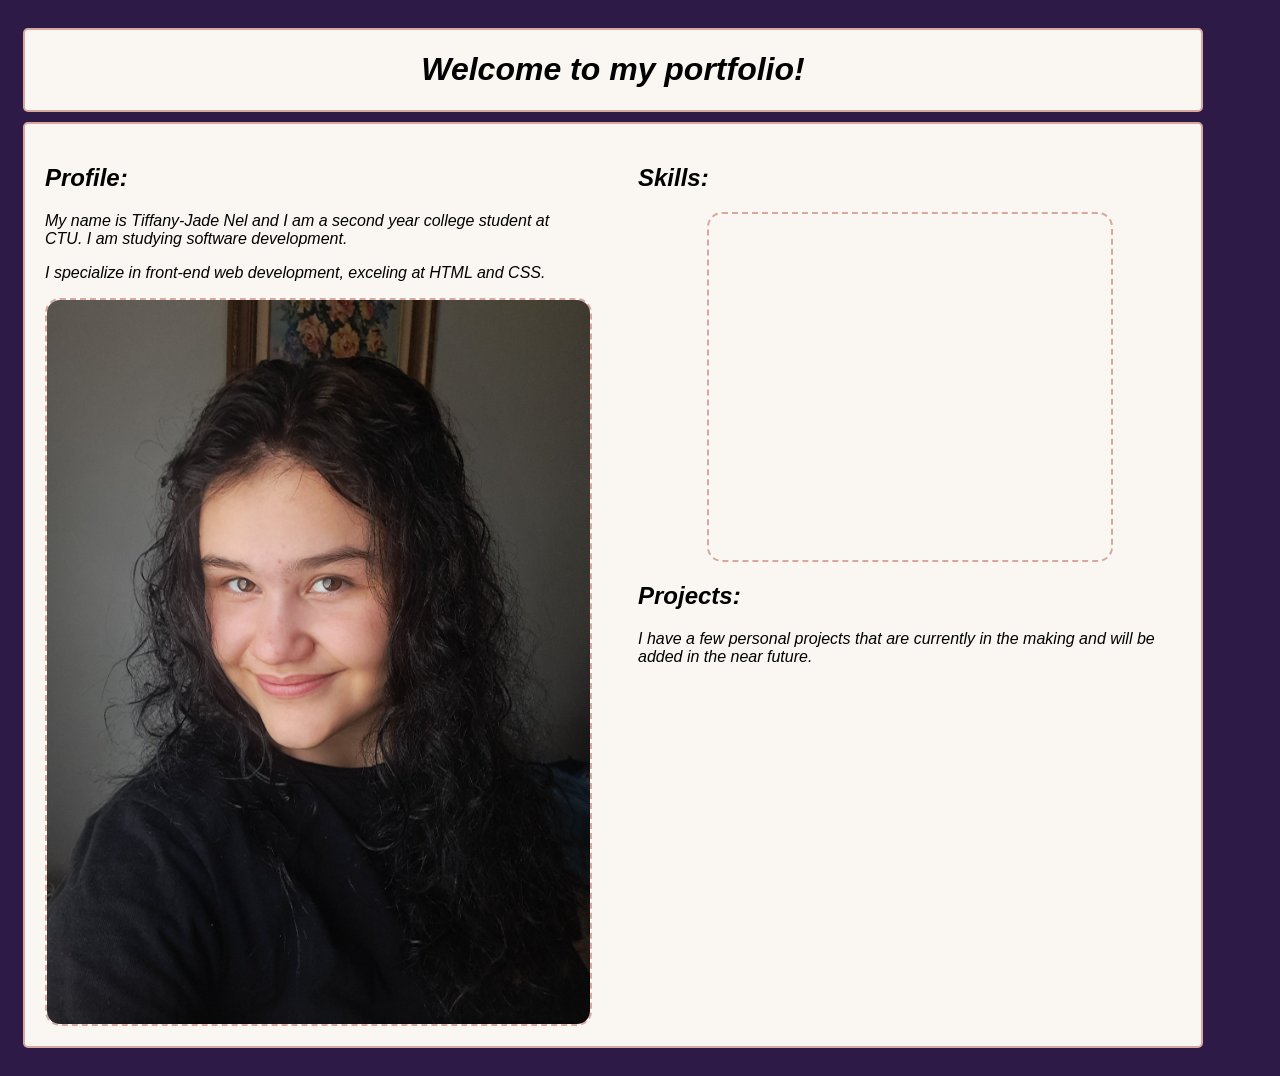
<file: index.html>
<!DOCTYPE html>

<html>
    <head>
    <meta charset="UTF-8">
    <meta name="viewport" content="width=device-width, initial-scale=1.0">
    <title>Tiffany-Jade Nel</title>
    <link rel="stylesheet" href="index.css">
</head>
    
    <body>
        <div class="head">
            <h1>Welcome to my portfolio!</h1>
        </div>
        <div class="Box">
            <div class="PS"> <!-- Profile Section -->
                <div class="pf"> <!--- Profile -->
                    <div class="bio">
                        <h2>Profile:</h2>
                        <p>My name is Tiffany-Jade Nel and I am a second year college student at CTU. I am studying software development.</p> 
                        <p>I specialize in front-end web development, exceling at HTML and CSS.</p>
                    </div>
                    <img src="20250110_163956.jpg" alt="Tiffany-Jade Nel">
                </div>    
                
                <div class="SnP"> <!-- Skills and Profile -->
                    <h2>Skills:</h2>
                        <iframe width="402" height="346" frameborder="0" scrolling="no" src="https://1drv.ms/x/c/4501f1897895620e/IQTbHDY_lowUQbvZn13enJWcAbZyL9nNSWidFwqPpGoLD5M?em=2&wdAllowInteractivity=False&wdHideGridlines=True&wdHideHeaders=True&wdDownloadButton=True&wdInConfigurator=True&wdInConfigurator=True">
                        </iframe>

                    <h2>Projects:</h2>
                        <p>I have a few personal projects that are currently in the making and will be added in the near future.</p>
                </div>
            </div>
        </div>
    </body>
</html>
</file>
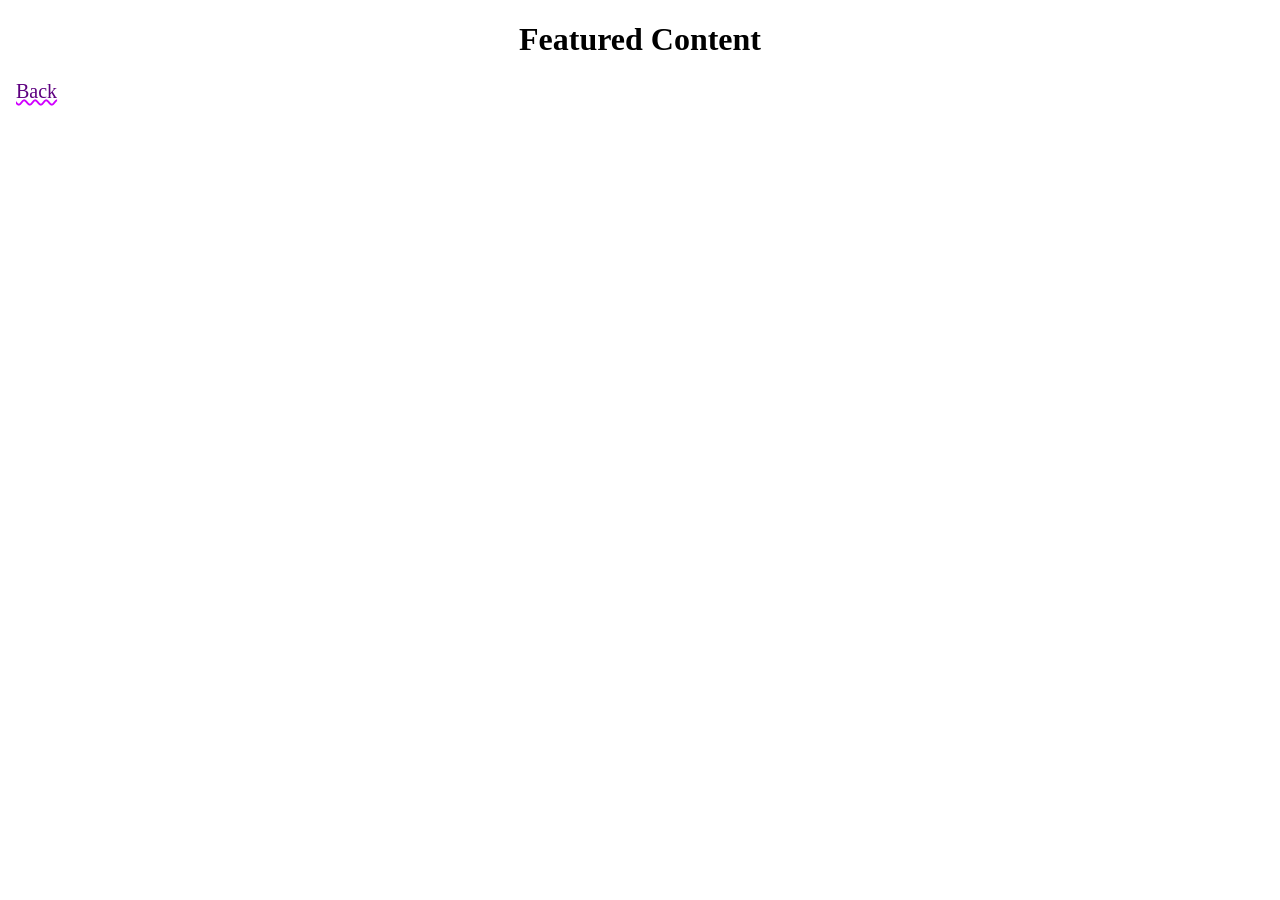
<file: StreamerPage/FeaturedContent.html>
<!DOCTYPE html>
<html>
    <head>
        <style>  
            a{  
                text-decoration: underline wavy rgb(208, 0, 255) 2px;  
                color: rgb(94, 0, 128);  
                font-size: 20px;  
                padding: 8px;  
            }  
            a:hover{  
                color: rgb(221, 0, 255);  
            }  
                h1{  
            text-align: center;  
            }  
        </style>
    </head>
    <body>
        <h1>Featured Content</h1>
        <nav>
            <a href="MainPage.html">Back</a>
        </nav>
    </body>
</html>
</file>
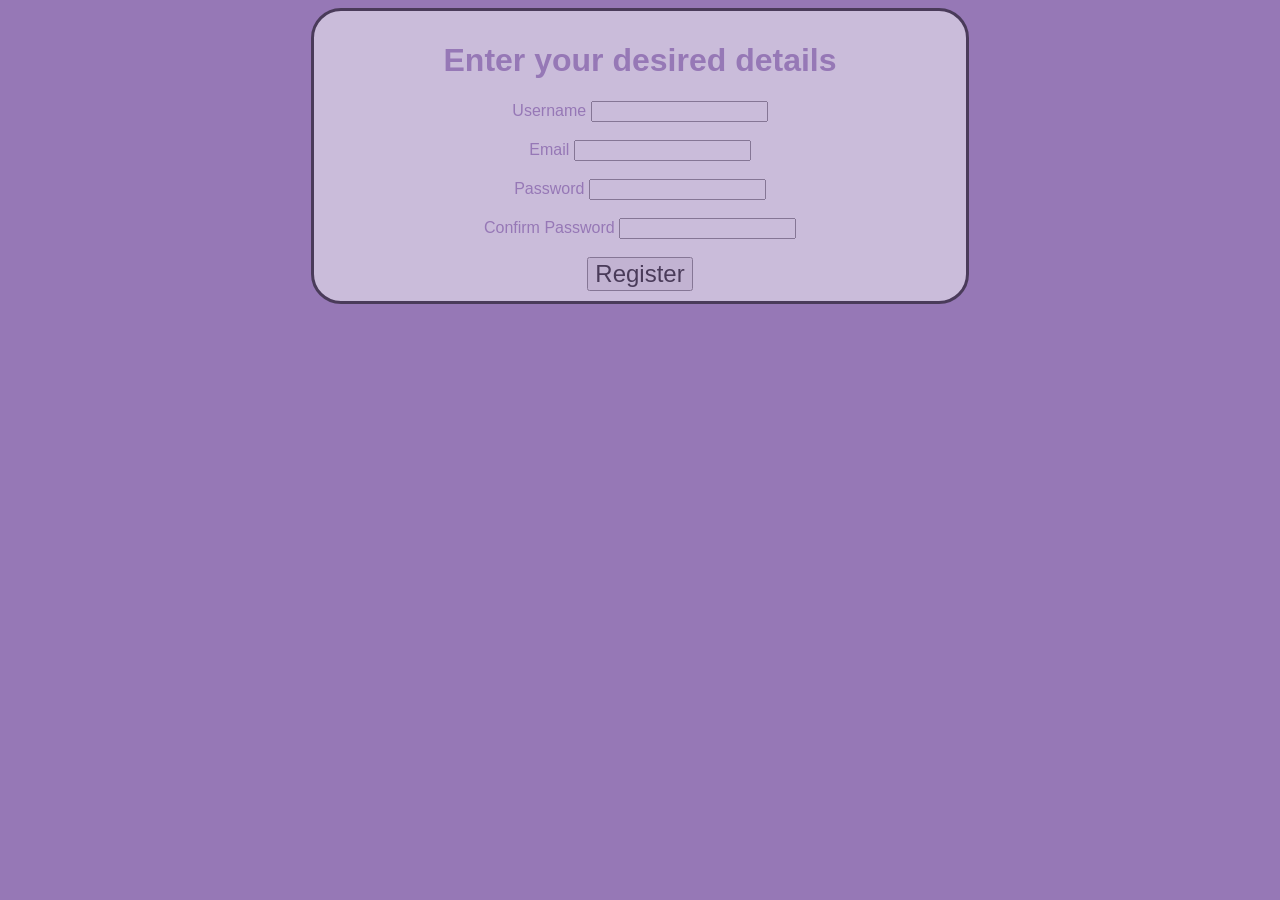
<file: StreamerPage/Register.html>
<!DOCTYPE html>
<html lang="en">
<head>
    <meta charset="UTF-8">
    <meta name="viewport" content="width=device-width, initial-scale=1.0">
    <title>Register</title>
    <link rel="stylesheet" href="Register.css">
</head>
<body>
    <div class="register">
        <h1>Enter your desired details</h1>
        <label for="">Username</label>
        <input type="text">
        <br>
        <br>
        <label for="">Email</label>
        <input type="text">
        <br>
        <br>
        <label for="">Password</label>
        <input type="text">
        <br>
        <br>
        <label for="">Confirm Password</label>
        <input type="text">
        <br>
        <br>
        <button type="submit">Register</button>
    </div>
</body>
</html>
</file>
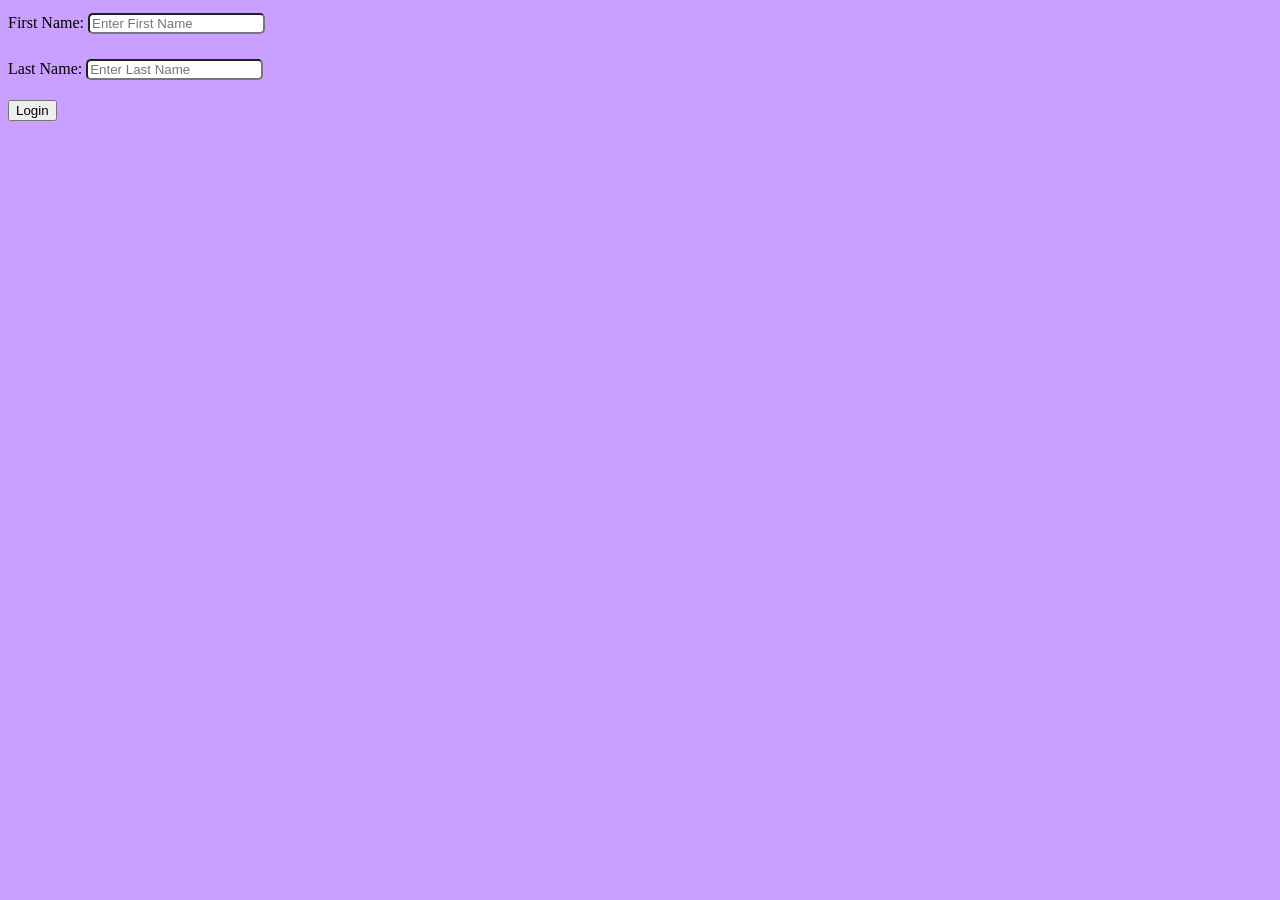
<file: StreamerPage/SignIn.html>
<!DOCTYPE html>
<html>
    <head>
        <title>Sign In</title>
        <meta name="viewport" content="width=device-width, initial-scale=1">
        <!--
            name="viewport" - defines viewport settings
            content="width=device-width" - matches width with device 
            initial-scale=1 - sets zoom level to 100%       
        -->
        <link rel="stylesheet" href="SignInStyle.chatmode.css">
    </head>
    <body>
        <form>
                First Name: <input type="text" name="FirstName" placeholder="Enter First Name">
                <br/>
                Last Name: <input type="text" name="LastName" placeholder="Enter Last Name">
                <br/>
                <input type="submit" value="Login">
        </form>
    </body>
</html>
</file>
<file: index.css>
body {
    background-color: #2d1a47;
    font-style: oblique;
    padding: 10px 5px 10px 5px;
    width: 100%;
    max-width: 1200px;
    font-family: 'Segoe UI', Tahoma, Geneva, Verdana, sans-serif;
}
ul {
    padding: 0px 30px;
}
img {
    max-width: 100%;
    height: auto;
    border: 2px dashed #d8a8a0;
    border-radius: 15px;
    object-fit: cover;
    display: block;
    margin: 0 auto;
}
img:hover {
    transform: scale(1.02);
}
iframe {
    border: 2px dashed #d8a8a0;
    border-radius: 15px;
    display: block;
    margin: 0 auto;
}
iframe:hover {
    transform: scale(1.02);
}
button {
    background-color: #d8a8a0;
    color: white;
    padding: 10px 20px;
    border: none;
    border-radius: 8px;
    cursor: pointer;
}
button:hover {
    background-color: antiquewhite;
    color: grey;
}
button:active {
    transform: scale(0.95);
}
.head {
    text-align: center;
    background-color: #faf7f2;
    border: 2px solid #d8a8a0;
    border-radius: 5px;
    margin: 10px;
}
.Box {
    display: flex;
    flex-direction: column;
    background-color: #faf7f2;
    border: 2px solid #d8a8a0;
    border-radius: 5px;
    margin: 10px;
}
.PS {
    display: grid;
    grid-template-columns: repeat(2, 1fr);
    gap: 10px
}
.pf {
    padding: 10px;
    margin: 10px;
}
.SnP {
    padding: 10px;
    margin: 10px;
}

@media (max-width: 768px) {
    body {
        font-size: 0.95rem;
    }
    .Box {
        flex-direction: column;
    }
    .PS {
        width: 100%;
    }
}
</file>
<file: StreamerPage/Register.css>
body {
    background-color: #9678b6;
    font-family: Arial, Helvetica, sans-serif;
    color: #e8e9eb;
}
.register {
    background-color: white;
    color: #9678b6;
    border: 3px solid #000000;
    opacity: 50%;
    border-radius: 30px;
    display: block;
    block-size: 50px 40px 50px 40px;
    align-items: center;
    align-content: center;
    align-self: center;
    text-align: center;
    padding: 10px;
    margin: auto;
    width: 50%;
}
button {
    font-size: x-large;
}
</file>
<file: StreamerPage/SignInStyle.chatmode.css>
body {
    background-color: #c9a0ff;
}

    input[type=text] {
        font-family: 'Lucida Sans', 'Lucida Sans Regular', 'Lucida Grande', 'Lucida Sans Unicode', Geneva, Verdana, sans-serif;
        background-color: white;
        border-radius: 5px;
        margin: 5px 0 20px 0
    }
    .Login {
        font-family: 'Lucida Sans', 'Lucida Sans Regular', 'Lucida Grande', 'Lucida Sans Unicode', Geneva, Verdana, sans-serif;
        background-color: grey;
        border-radius: 10px;
        text-decoration: dotted;
    }
</file>
